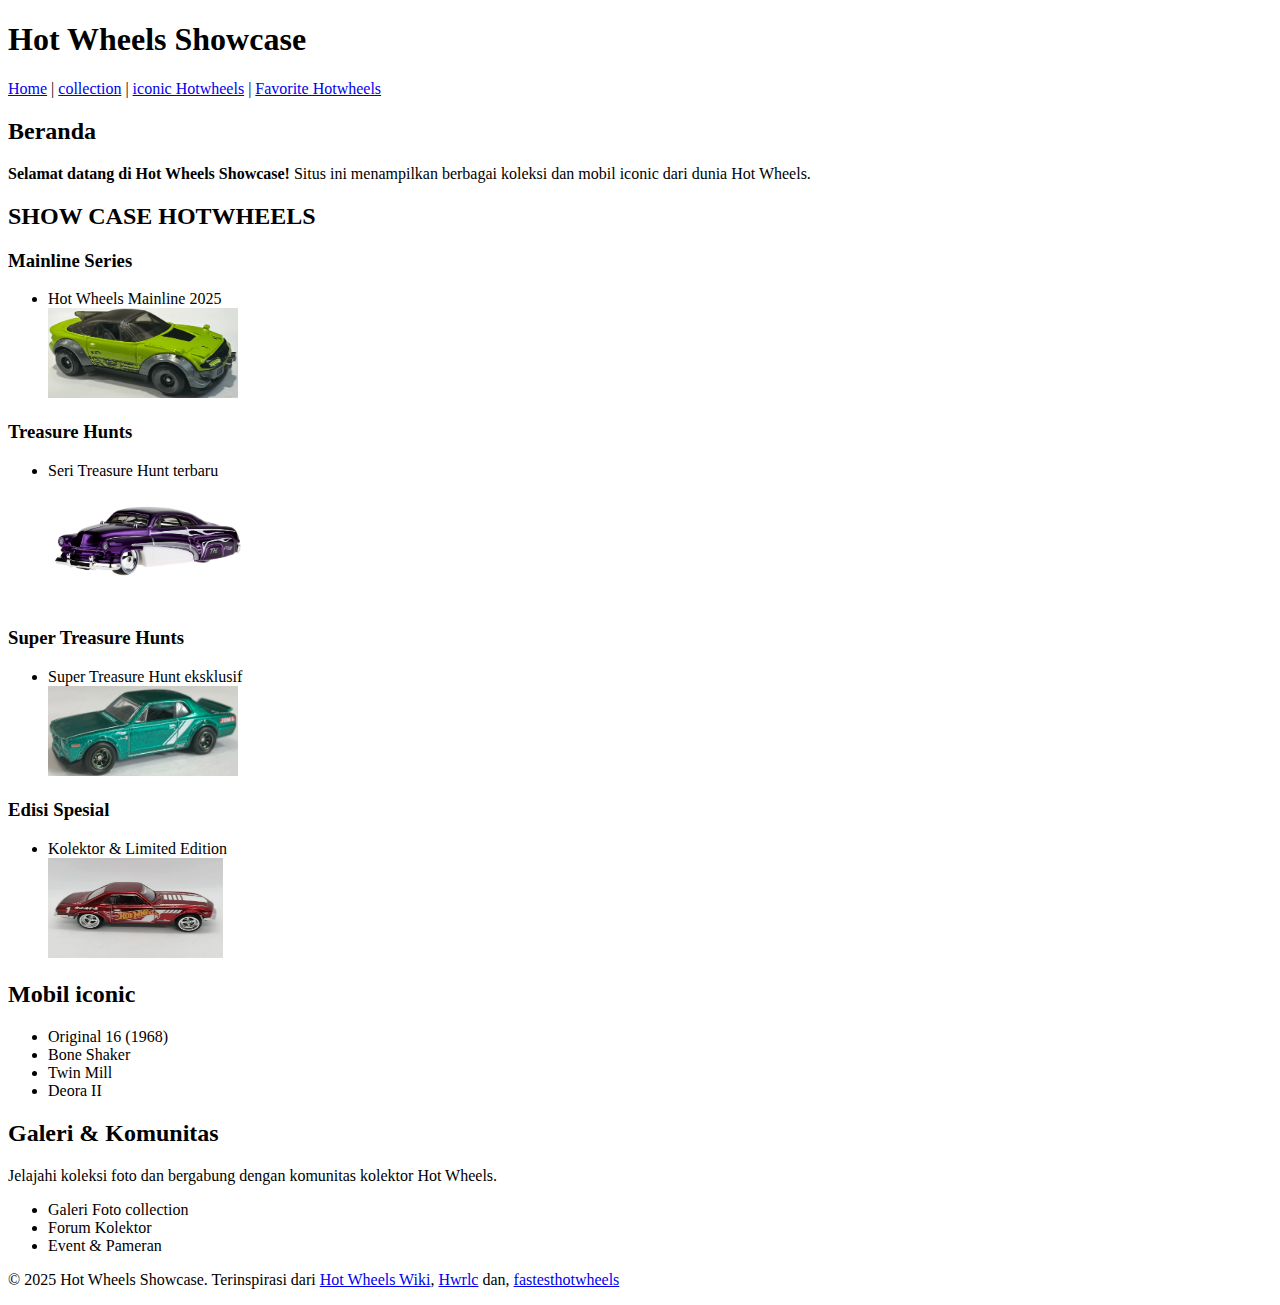
<file: SHOWCASE HOT WHEEL HTML.html>
<!doctype html>
<html lang="id">
<head>
    <meta charset="utf-8">
    <meta name="viewport" content="width=device-width,initial-scale=1">
    <title>Hot Wheels Showcase</title>
</head>
<body>
    <header>
    <h1><b>Hot Wheels Showcase</b></h1>
    <nav>
        <a href="LandingPage.html">Home</a> | 
        <a href="collection.htmli">collection</a> | 
        <a href="iconic.html">iconic Hotwheels</a> | 
        <a href="Favorite.html">Favorite Hotwheels</a>
    </nav>
    </header>

    <main>
    <section>
        <h2><b>Beranda</b></h2>
        <p><b>Selamat datang di Hot Wheels Showcase!</b> Situs ini menampilkan berbagai koleksi dan mobil iconic dari dunia Hot Wheels.</p>
    </section>

    <section>
        <h2><b>SHOW CASE HOTWHEELS</b></h2>
        <article>
        <h3><b>Mainline Series</b></h3>
        <ul>
            <li>Hot Wheels Mainline 2025</li>
            <img src="MainlineSeries.webp" alt="" height="90" width="190">
        </ul>
        </article>
        <article>
        <h3><b>Treasure Hunts</b></h3>
        <ul>
            <li>Seri Treasure Hunt terbaru</li>
            <img src="TreasureHunt.png" alt="" height="125" width="200">
        </ul>
        </article>
        <article>
        <h3><b>Super Treasure Hunts</b></h3>
        <ul>
            <li>Super Treasure Hunt eksklusif</li>
            <img src="SuperTreasureHunt.webp" alt="" height="90" width="190">
        </ul>
        </article>
        <article>
        <h3><b>Edisi Spesial</b></h3>
        <ul>
            <li>Kolektor & Limited Edition</li>
            <img src="LimitEdition.webp" alt="" height="100" width="175">
        </ul>
        </article>
    </section>

    <section>
        <h2><b>Mobil iconic</b></h2>
        <ul>
        <li>Original 16 (1968)</li>
        <li>Bone Shaker</li>
        <li>Twin Mill</li>
        <li>Deora II</li>
        </ul>
    </section>

    <section>
        <h2><b>Galeri & Komunitas</b></h2>
        <p>Jelajahi koleksi foto dan bergabung dengan komunitas kolektor Hot Wheels.</p>
        <ul>
        <li>Galeri Foto collection</li>
        <li>Forum Kolektor</li>
        <li>Event & Pameran</li>
        </ul>
    </section>
    </main>

    <footer>
    <p>&copy; 2025 Hot Wheels Showcase. Terinspirasi dari <a href="https://hotwheels.fandom.com/wiki/Hot_Wheels">Hot Wheels Wiki</a>, <a href="https://hwrlc.com/">Hwrlc</a> dan, <a href="https://fastesthotwheels.com/">fastesthotwheels</a .</p>
    </footer>
</body>
</html>
</file>
